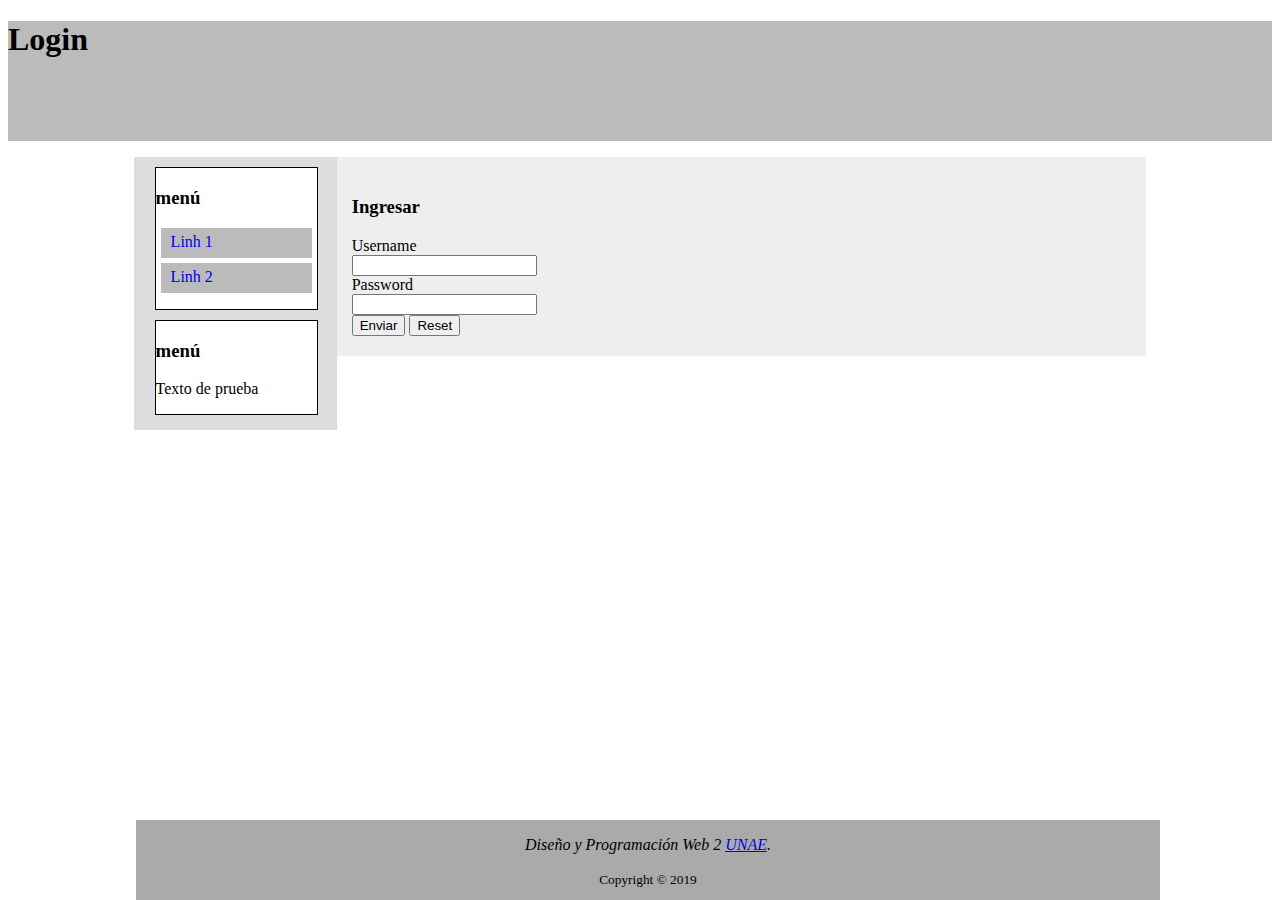
<file: clase02/index.html>
<!DOCTYPE html>
<html lang="es">
<head>
  <meta charset="utf-8">
  <title>Ingresar</title>
  <meta name="viewport" content="width=device-width, initial-scale=1.0, shrink-to-fit=no">
  <link href="clase02.css" rel="stylesheet" media="all">
</head>
<body>
  <header>
    <h1>Login</h1>
  </header>

  <div class="container">
    <aside>

      <div class="box">
<h3>menú</h3>
        <nav>
          <ul>
            <li class="navbot"><a href="#" >Linh 1</a> </li>
            <li class="navbot"><a href="#" >Linh 2</a> </li>
          </ul>

        </nav>
      </div>
      <div class="box">
<h3>menú</h3>
         <p>Texto de prueba</p> </div>

    </aside>
    <section>
      <form>
        <h3>Ingresar</h3>
        <label for="user" class="label">Username</label> <br />
        <input id="user" type="text" class="input" required><br />

        <label for="pass" class="label">Password</label><br />
        <input id="pass" type="password" class="input" data-type="password" required><br />
        <input type="submit" value="Enviar" /> <input type="reset"   />
      </form>
      <div class="clear"></div>
    </section>

  </div>

  <footer >
    <address>
      <p>Diseño y Programación Web 2 <a href="#">UNAE</a>.</p>
    </address>
    <small>Copyright &copy; <time>2019</time></small>
  </footer>
</body>
</html>
</file>
<file: clase02/clase02.css>
header {
  height: 120px;
  width: 100%;
  background-color: #bbb;
  top:0px;
  left: 0px;
  position: relative;
}
section{
display: block;
overflow: auto;
background-color: #eee;
position: relative;
padding: 20px 15px;
}
/* .container
{
  display: block;
  overflow: auto;
  height: 100%;
  left: 10%;
  width: 80%;
} */
.container {
	display: block;
	overflow: auto;
	height: 100%;
	margin: 1em 10%;
	width: 80%;
}
aside {
  width: 20%;
  height: auto;
  background-color: #ddd;
  position: relative;
  float: left;
  padding-bottom: 10px;
}
.box{
position: relative;
display: block;
overflow:visible;
margin: 10px 10% 5px 10%;
/* padding: 5px; */
width: 80%;
border: 1px solid black;
clear: both;
background-color: #fff;
}
nav ul {
padding: 0;
}
.navbot
{
  height: 20px;
  /* width: 100px; */
  border: 1px #000;
  margin: 5px;
  padding: 5px 10px 5px 10px;
  background-color: #bbb;
  list-style: none;

}
.navbot:hover {background-color: yellow;}
.navbot a { text-decoration: none;}
.clear { clear: both;}
footer{
  width: 80%;
  margin-left: 10%;
  height: 80px;
  background-color: #aaa;
  position: absolute;
  bottom: 0;
text-align: center;
}
</file>
